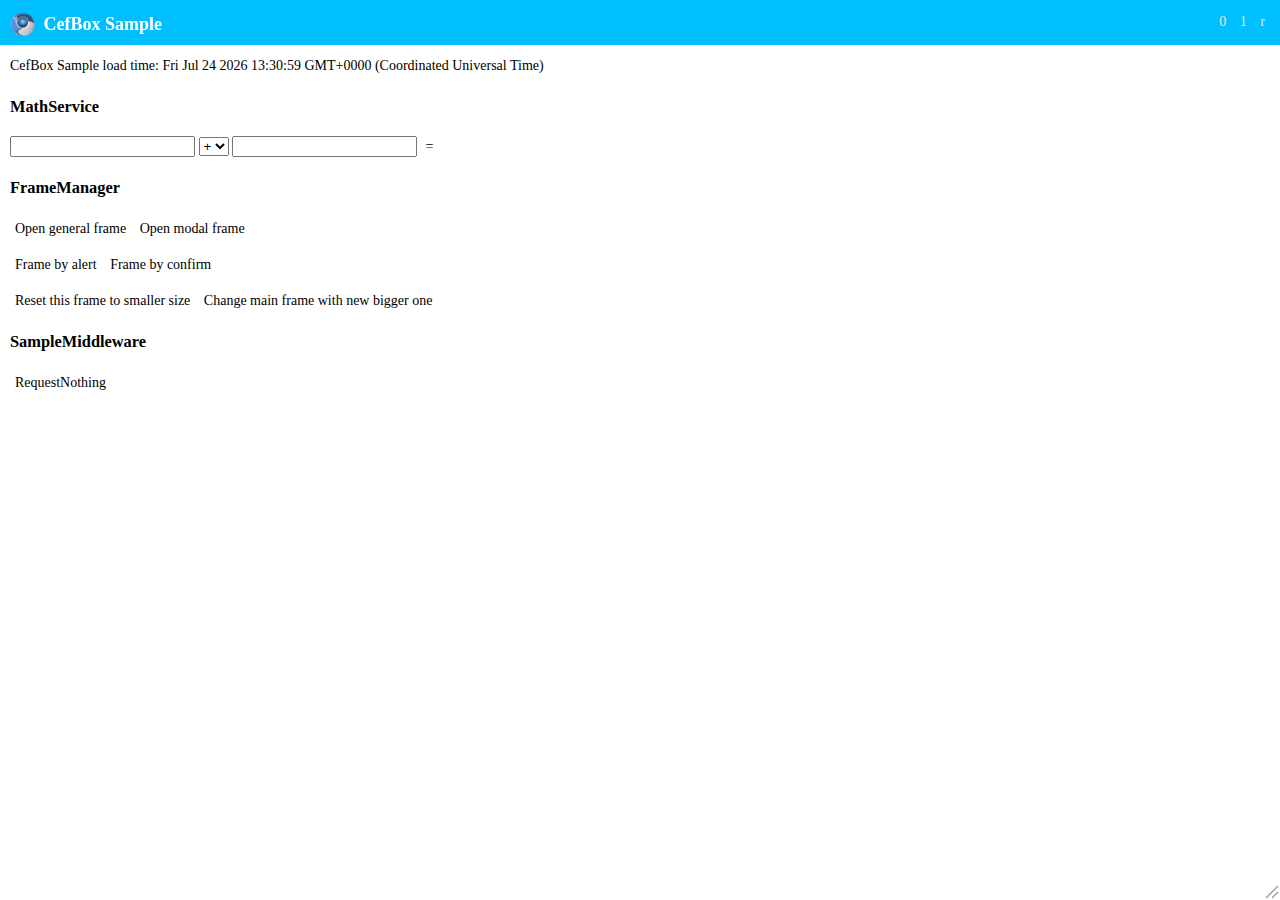
<file: CefBox.WinForm.Sample/Res/index.html>
﻿<!DOCTYPE html>

<html lang="en" xmlns="http://www.w3.org/1999/xhtml">
<head>
    <meta charset="utf-8" />
    <title>CefBox Samples</title>
    <link href="css/main.css" rel="stylesheet" />
</head>
<body>
    <header>
        <div id="toolbar" class="toolbar">
            <div class="logo">
                <img class="icon" src="img/app.ico" />
                <span id="title" class="title">CefBox Sample</span>
            </div>
            <!--<a id="reload" onclick="cefRequest('frame/reload');" title="Reload">q</a>
            <a id="showDevTools" onclick="cefRequest('frame/showDevTools');" title="Show dev tools">@</a>-->
            <a id="minimum" onclick="cefRequest('frame/minimum');" title="Minimum">0</a>
            <a id="maximum" onclick="cefRequest('frame/maximum');" title="Maximum">1</a>
            <a id="close" hide2Tray="true" title="Hide to tray">r</a>
        </div>
    </header>
    <article>
        <span id="loadTime"></span>
        <section class="math">
            <h3>MathService</h3>
            <input id="first" />
            <select id="op">
                <option value="add">+</option>
                <option value="divide">/</option>
            </select>
            <input id="second" />
            <a onclick="mathRequest()" class="btn">=</a>
            <span id="result"></span>
            <br />
        </section>
        <section>
            <h3>FrameManager</h3>
            <p>
                <a id="opennew" class="btn" onclick="openNew();">Open general frame</a>
                <a id="openModal" class="btn" onclick="openNew(true);">Open modal frame</a>
            </p>
            <p>
                <a id="originalAlert" class="btn" onclick="original();">Frame by alert</a>
                <a id="originalConfirm" class="btn" onclick="original(true);">Frame by confirm</a>
            </p>
            <p>
                <a id="resetFrame" class="btn" onclick="resetFrame();">Reset this frame to smaller size</a>
                <a id="changeMain" class="btn" onclick="changeMain();">Change main frame with new bigger one</a>
            </p>
        </section>
        <section>
            <h3>SampleMiddleware</h3>
            <a id="nothing" class="btn" onclick="nothing()">RequestNothing</a>
        </section>
        <section>
            <span id="msg" style="color:orangered">&nbsp;</span>
        </section>
    </article>
    <footer>
        <a class="resize" />
    </footer>
    <script type="text/javascript" src="js/general.js"></script>
    <script type="text/javascript" src="js/main.js"></script>
    <script type="text/javascript">
        document.getElementById("loadTime").textContent = [getQueryString("title") || "CefBox Sample", getQueryString("id") || "", "load time: ", new Date()].join(" ");
    </script>
</body>
</html>
</file>
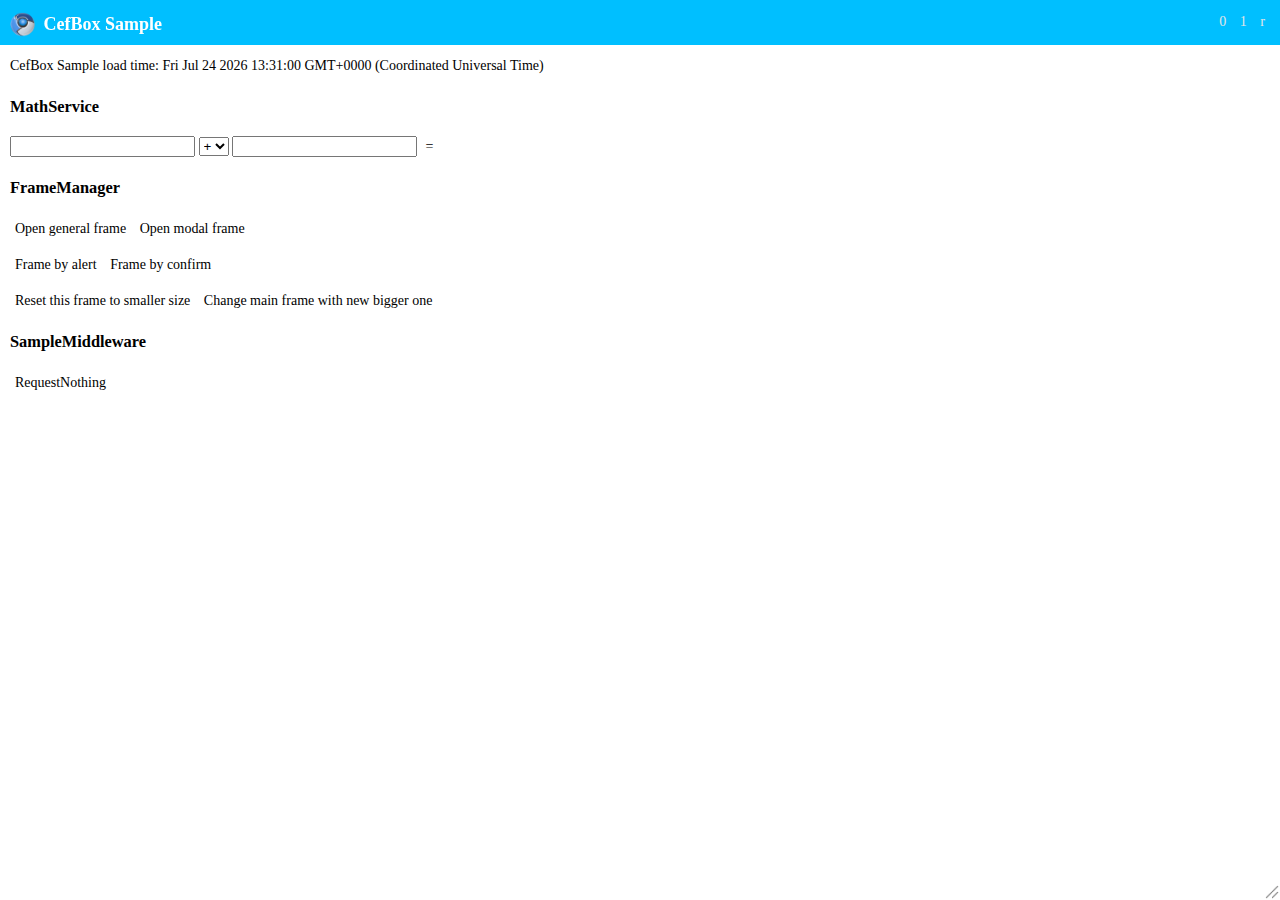
<file: CefBox.WinForm.Sample/Res/sub.html>
﻿<!DOCTYPE html>

<html lang="en" xmlns="http://www.w3.org/1999/xhtml">
<head>
    <meta charset="utf-8" />
    <title>CefBox Samples</title>
    <link href="css/main.css" rel="stylesheet" />
</head>
<body>
    <header>
        <div id="toolbar" class="toolbar">
            <div class="logo">
                <img class="icon" src="img/app.ico" />
                <span id="title" class="title">CefBox Sample</span>
            </div>
            <!--<a id="reload" onclick="cefRequest('frame/reload');" title="Reload">q</a>
            <a id="showDevTools" onclick="cefRequest('frame/showDevTools');" title="Show dev tools">@</a>-->
            <a id="minimum" onclick="cefRequest('frame/minimum');" title="Minimum">0</a>
            <a id="maximum" onclick="cefRequest('frame/maximum');" title="Maximum">1</a>
            <a id="close" title="Close">r</a>
        </div>
    </header>
    <article>
        <span id="loadTime"></span>
        <section>
            <h3>MathService</h3>
            <input id="first" />
            <select id="op">
                <option value="add">+</option>
                <option value="divide">/</option>
            </select>
            <input id="second" />
            <a onclick="mathRequest()" class="btn">=</a>
            <span id="result"></span>
            <br />
        </section>
        <section>
            <h3>FrameManager</h3>
            <p>
                <a id="opennew" class="btn" onclick="openNew();">Open general frame</a>
                <a id="openModal" class="btn" onclick="openNew(true);">Open modal frame</a>
            </p>
            <p>
                <a id="originalAlert" class="btn" onclick="original();">Frame by alert</a>
                <a id="originalConfirm" class="btn" onclick="original(true);">Frame by confirm</a>
            </p>
            <p>
                <a id="resetFrame" class="btn" onclick="resetFrame();">Reset this frame to smaller size</a>
                <a id="changeMain" class="btn" onclick="changeMain();">Change main frame with new bigger one</a>
            </p>
        </section>
        <section>
            <h3>SampleMiddleware</h3>
            <a id="nothing" class="btn" onclick="nothing()">RequestNothing</a>
        </section>
        <section>
            <span id="msg" style="color:orangered">&nbsp;</span>
        </section>
    </article>
    <footer>
        <a class="resize" />
    </footer>
    <script type="text/javascript" src="js/general.js"></script>
    <script type="text/javascript" src="js/main.js"></script>
    <script type="text/javascript">
        document.getElementById("loadTime").textContent = [getQueryString("title") || "CefBox Sample", getQueryString("id") || "", "load time: ", new Date()].join(" ");
    </script>
</body>
</html>
</file>
<file: CefBox.WinForm.Sample/Res/css/main.css>
﻿html {
    -ms-text-size-adjust: 100%;
    -webkit-text-size-adjust: 100%
}

body {
    -webkit-font-smoothing: antialiased;
    line-height: 1.6;
    font-family: '微软雅黑';
    overflow: hidden;
    font-size: 14px;
    margin: 0px;
    overflow-y: hidden;
}

article {
    margin: 10px;
}

.toolbar {
    top: 10px;
    right: 0px;
    text-align: right;
    background-color: deepskyblue;
    padding: 10px;
    height: 25px;
}

    .toolbar a {
        font-family: Webdings;
        padding: 5px;
        cursor: pointer;
        color: #e4e5e6;
        font-weight: 100;
        vertical-align: middle;
    }

        .toolbar a:hover {
            color: #fff;
        }

.logo {
    position: fixed;
    left: 10px;
    cursor: pointer;
}

    .logo .icon {
        height: 25px;
        width: 25px;
        vertical-align: middle;
    }

    .logo .title {
        font-size: large;
        font-weight: bold;
        color: #fff;
        vertical-align: middle;
        padding-left: 5px;
    }

a.btn {
    cursor: pointer;
    padding: 5px;
}

    a.btn:hover {
        background-color: #e4e5e6;
    }

.resize {
    background: url(../img/resize.png) no-repeat center center;
    background-size: 85%;
    padding: 2px;
    width: 12px;
    height: 12px;
    position: fixed;
    right: 0px;
    bottom: 0px;
    z-index: 9999999;
    opacity: 0.6;
    cursor: default;
}
</file>
